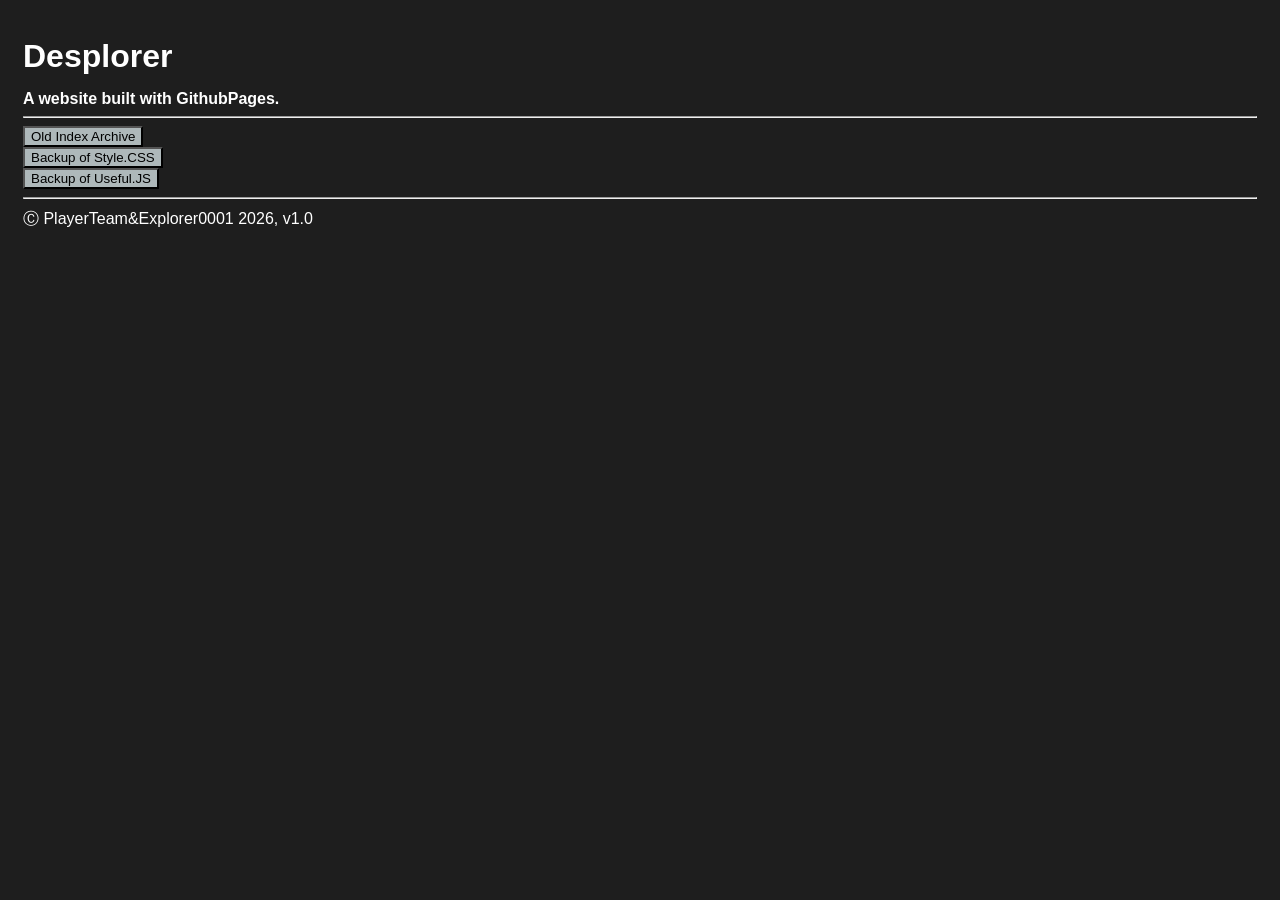
<file: index.html>
<!DOCTYPE html>
  <html lang="zh-cn">
  <head>
    <meta charset="utf-8">
    <title>Desplorer</title>
    <link rel="stylesheet" href="style.css">
  </head>
  <body>
    <div class="bg-img"></div>
    <main>
      <h1>Desplorer</h1>
      <b>A website built with GithubPages. </b>
      <hr>
      <a href="old_index.html"><button>Old Index Archive</button></a>
      <br>
      <a href="style.css"><button>Backup of Style.CSS</button></a>
      <br>
      <a href="useful.js"><button>Backup of Useful.JS</button></a>
      <hr>
      <p>Ⓒ PlayerTeam&Explorer0001 2026, v1.0</p>
    </main>
  </body>
</html>
</file>
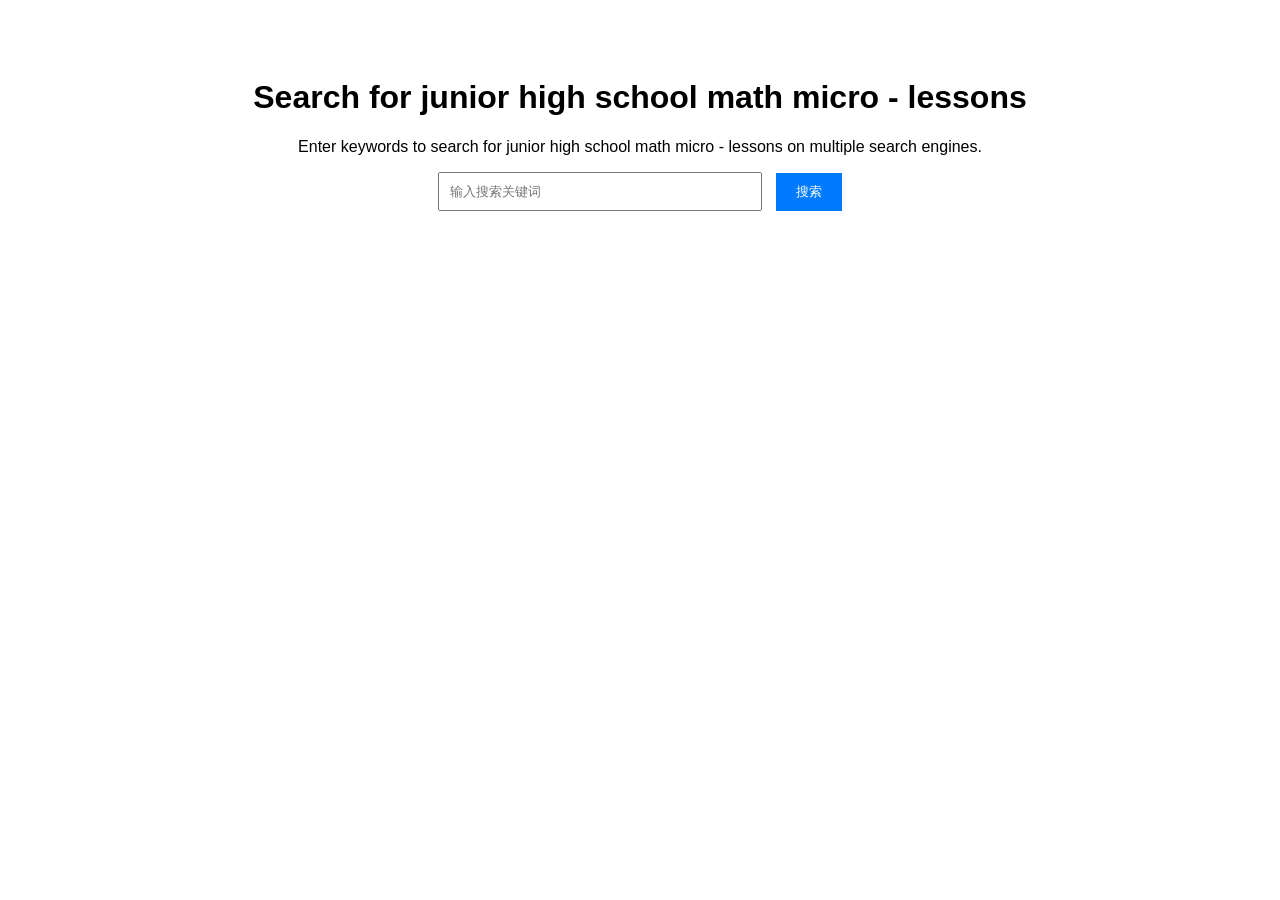
<file: classautosearch3/index.html>
<!DOCTYPE html>
<html lang="zh">

<head>
    <meta charset="UTF-8">
    <meta name="viewport" content="width=device-width, initial-scale=1.0">
    <title>初中数学微课搜索</title>
    <style>
        body {
            font-family: Arial, sans-serif;
            text-align: center;
            padding: 50px;
        }

        input[type="text"] {
            padding: 10px;
            width: 300px;
            margin-right: 10px;
        }

        button {
            padding: 10px 20px;
            background-color: #007BFF;
            color: white;
            border: none;
            cursor: pointer;
        }
    </style>
</head>

<body>
    <h1 id="title"></h1>
    <p id="description"></p>
    <input type="text" id="searchInput" placeholder="输入搜索关键词">
    <button onclick="searchMicroLessons()">搜索</button>

    <script src="script.js"></script>
    <script>
        // 初始化语言
        const lang = navigator.language.split('-')[0];
        loadLanguage(lang);
    </script>
</body>

</html>
</file>
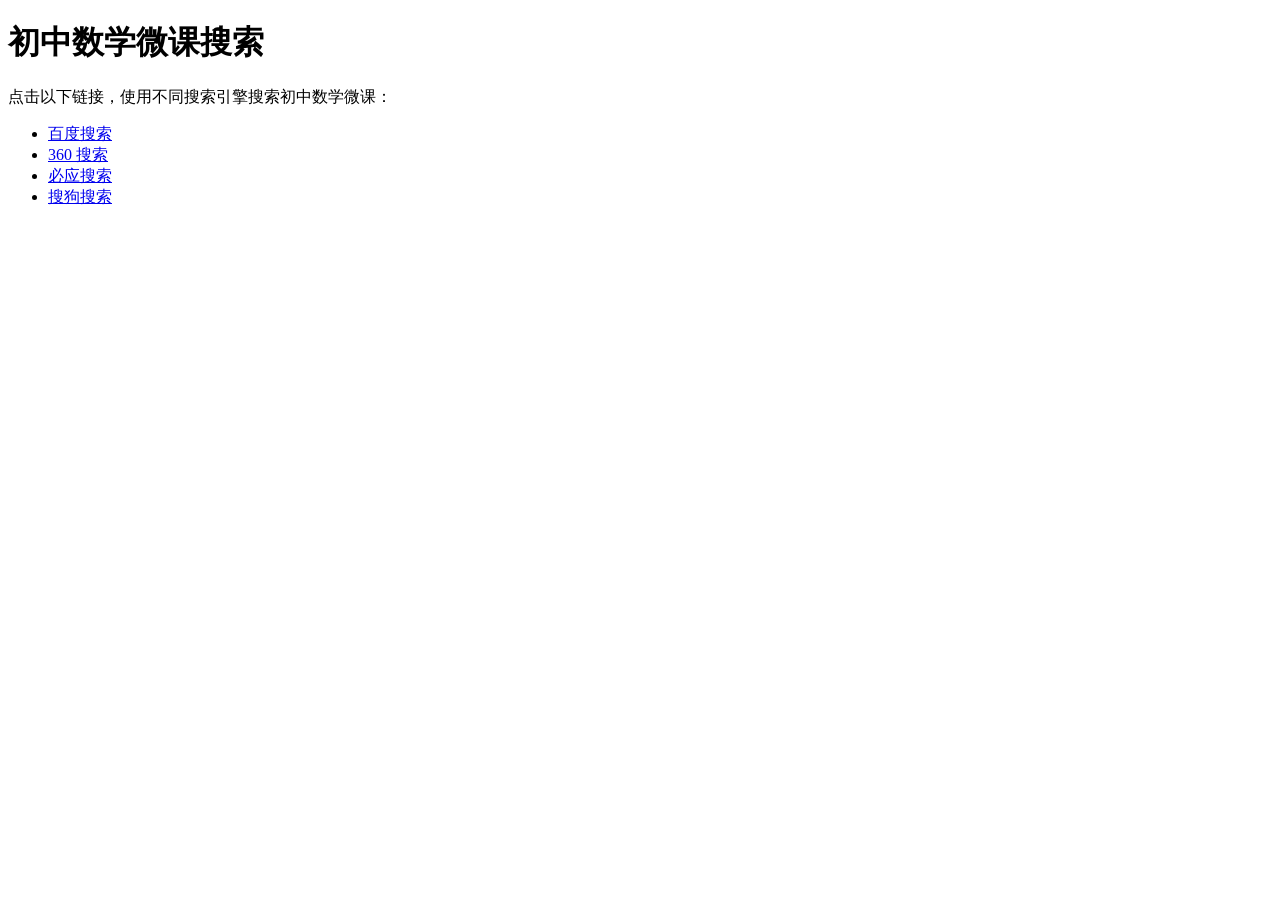
<file: classautosearch1.html>
<!DOCTYPE html>
<html lang="zh-CN">

<head>
    <meta charset="UTF-8">
    <meta name="viewport" content="width=device-width, initial-scale=1.0">
    <title>初中数学微课搜索</title>
</head>

<body>
    <h1>初中数学微课搜索</h1>
    <p>点击以下链接，使用不同搜索引擎搜索初中数学微课：</p>
    <ul>
        <li><a href="https://www.baidu.com/s?wd=初中数学微课">百度搜索</a></li>
        <li><a href="https://www.so.com/s?q=初中数学微课">360 搜索</a></li>
        <li><a href="https://www.bing.com/search?q=初中数学微课">必应搜索</a></li>
        <li><a href="https://www.sogou.com/web?query=初中数学微课">搜狗搜索</a></li>
    </ul>
</body>

</html>
</file>
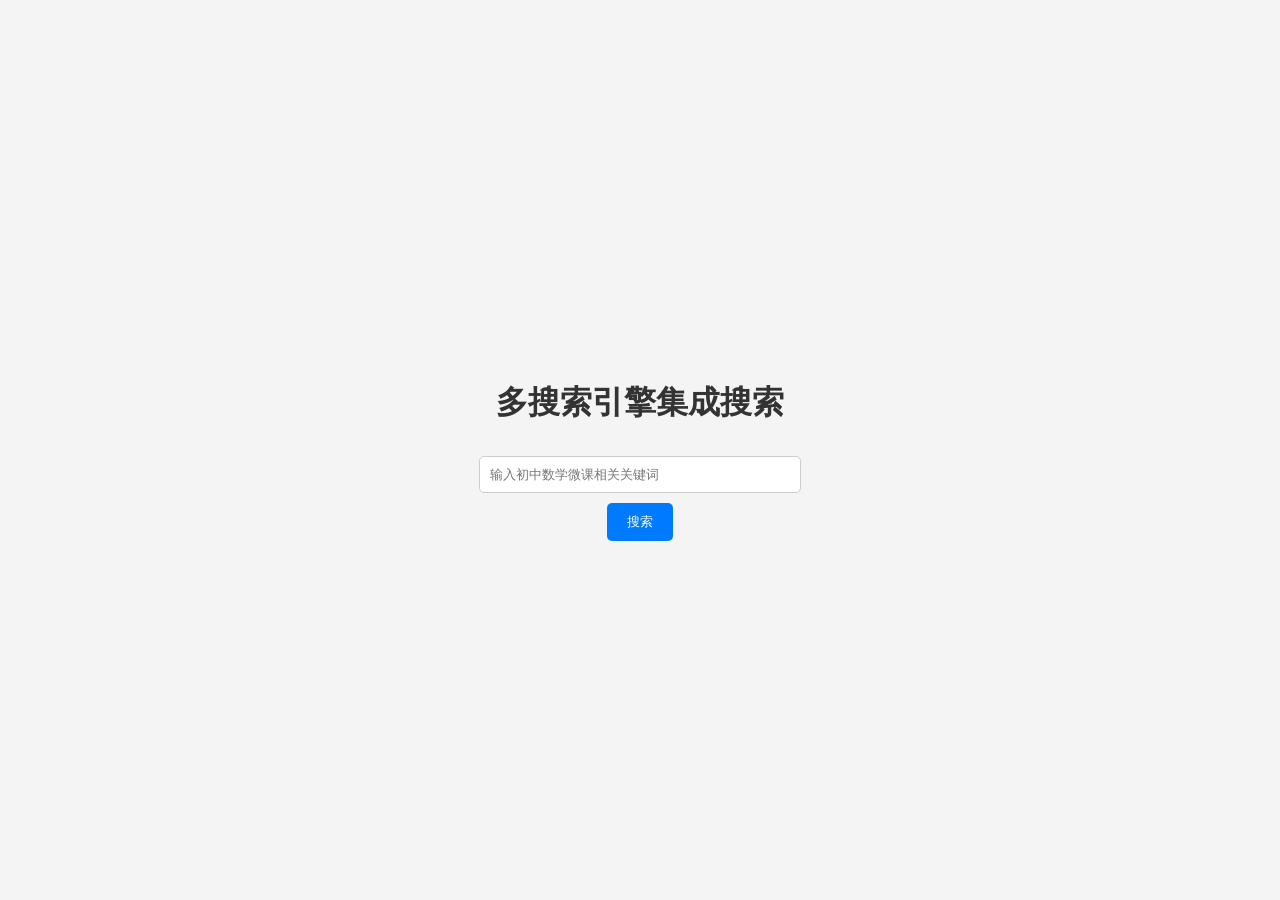
<file: classautosearch2.html>
<!DOCTYPE html>
<html lang="zh-CN">

<head>
    <meta charset="UTF-8">
    <meta name="viewport" content="width=device-width, initial-scale=1.0">
    <title>搜索引擎集成搜索</title>
    <style>
        body {
            font-family: Arial, sans-serif;
            background-color: #f4f4f4;
            display: flex;
            flex-direction: column;
            align-items: center;
            justify-content: center;
            height: 100vh;
            margin: 0;
        }

        h1 {
            color: #333;
        }

        form {
            display: flex;
            flex-direction: column;
            align-items: center;
            width: 300px;
        }

        input[type="text"] {
            width: 100%;
            padding: 10px;
            margin: 10px 0;
            border: 1px solid #ccc;
            border-radius: 5px;
        }

        button {
            padding: 10px 20px;
            background-color: #007BFF;
            color: white;
            border: none;
            border-radius: 5px;
            cursor: pointer;
        }

        button:hover {
            background-color: #0056b3;
        }
    </style>
</head>

<body>
    <h1>多搜索引擎集成搜索</h1>
    <form id="searchForm">
        <input type="text" id="searchInput" placeholder="输入初中数学微课相关关键词">
        <button type="submit">搜索</button>
    </form>

    <script>
        document.getElementById('searchForm').addEventListener('submit', function (e) {
            e.preventDefault();
            const keyword = document.getElementById('searchInput').value;
            if (keyword) {
                const encodedKeyword = encodeURIComponent(keyword);
                const searchEngines = [
                    { name: 'baidu', url: `https://www.baidu.com/s?wd=${encodedKeyword}` },
                    { name: '360', url: `https://www.so.com/s?q=${encodedKeyword}` },
                    { name: 'bing', url: `https://www.bing.com/search?q=${encodedKeyword}` },
                    { name: 'sogou', url: `https://www.sogou.com/web?query=${encodedKeyword}` }
                ];
                searchEngines.forEach(engine => {
                    window.open(engine.url, '_blank');
                });
            }
        });
    </script>
</body>

</html>
</file>
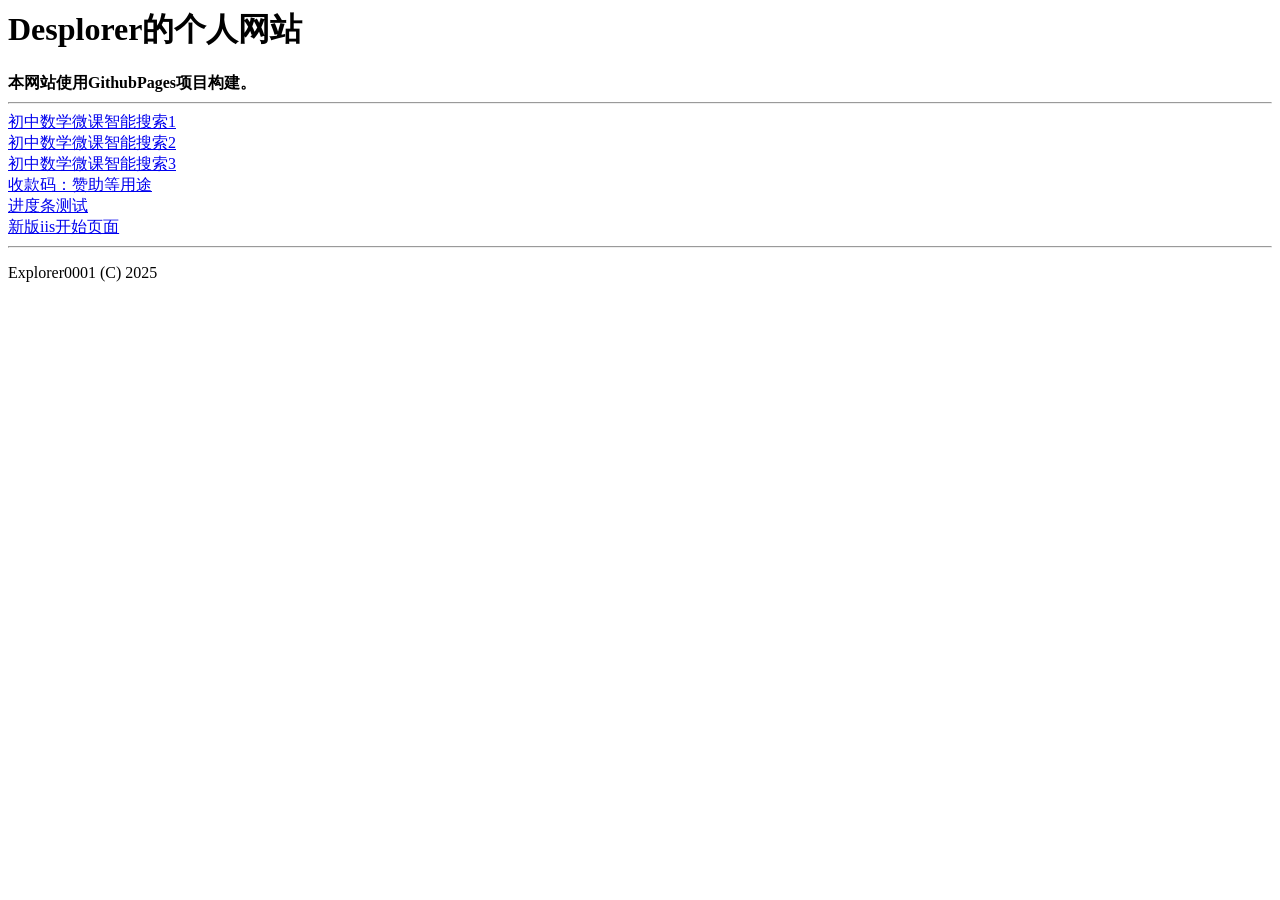
<file: old_index.html>
<html lang="zh-cn">
    <head>
        <meta charset="utf-8">
        <title>DesplorerGithubPages</title>
    </head>
    <body>
        <main>
            <h1>Desplorer的个人网站</h1>
            <b href>本网站使用GithubPages项目构建。</b>
            <hr>
            <a href="classautosearch1.html">初中数学微课智能搜索1</a>
            <br>
            <a href="classautosearch2.html">初中数学微课智能搜索2</a>
            <br>
            <a href="classautosearch3/index.html">初中数学微课智能搜索3</a>
            <br>
            <a href="pay_qr_code.html">收款码：赞助等用途</a>
            <br>
            <a href="progress_bar/progress_bar.html">进度条测试</a>
            <br>
            <a href="iisstart/iisstart.htm">新版iis开始页面</a>
            <hr>
            <p>Explorer0001 (C) 2025</p>
        </main>
    </body>
</html>
</file>
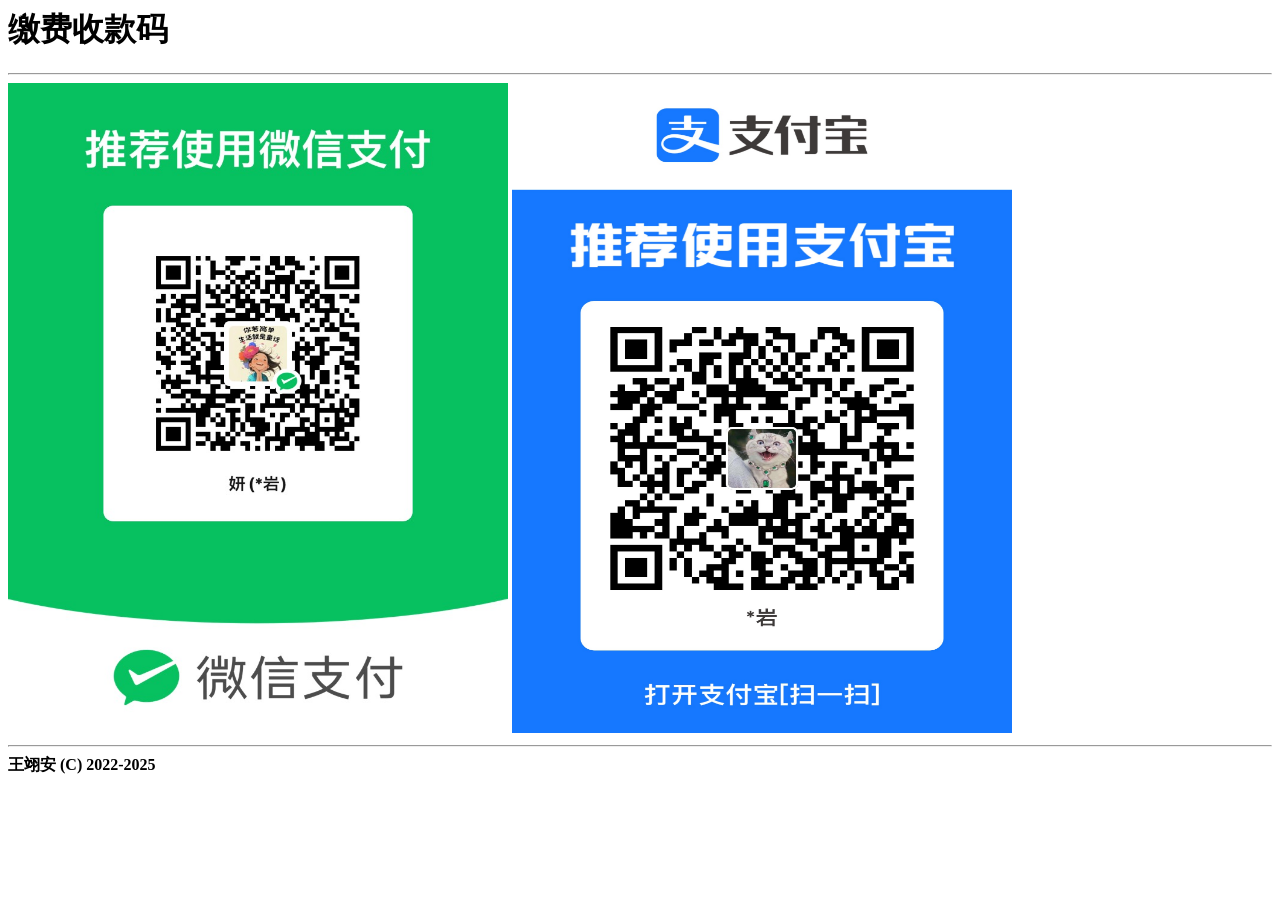
<file: pay_qr_code.html>
<html lang="zh-cn">
  <head>
    <meta charset="utf-8">
  </head>
  <body>
    <main>
      <h1>缴费收款码</h1>
      <hr>
      <img src="pay_qr_code/wechat.jpg" alt="微信支付" width="500" height="650">
      <img src="pay_qr_code/alipay.jpg" alt="支付宝支付" width="500" height="650">
      <hr>
      <b href>王翊安 (C) 2022-2025</b>
    </main>
  </body>
</html>
</file>
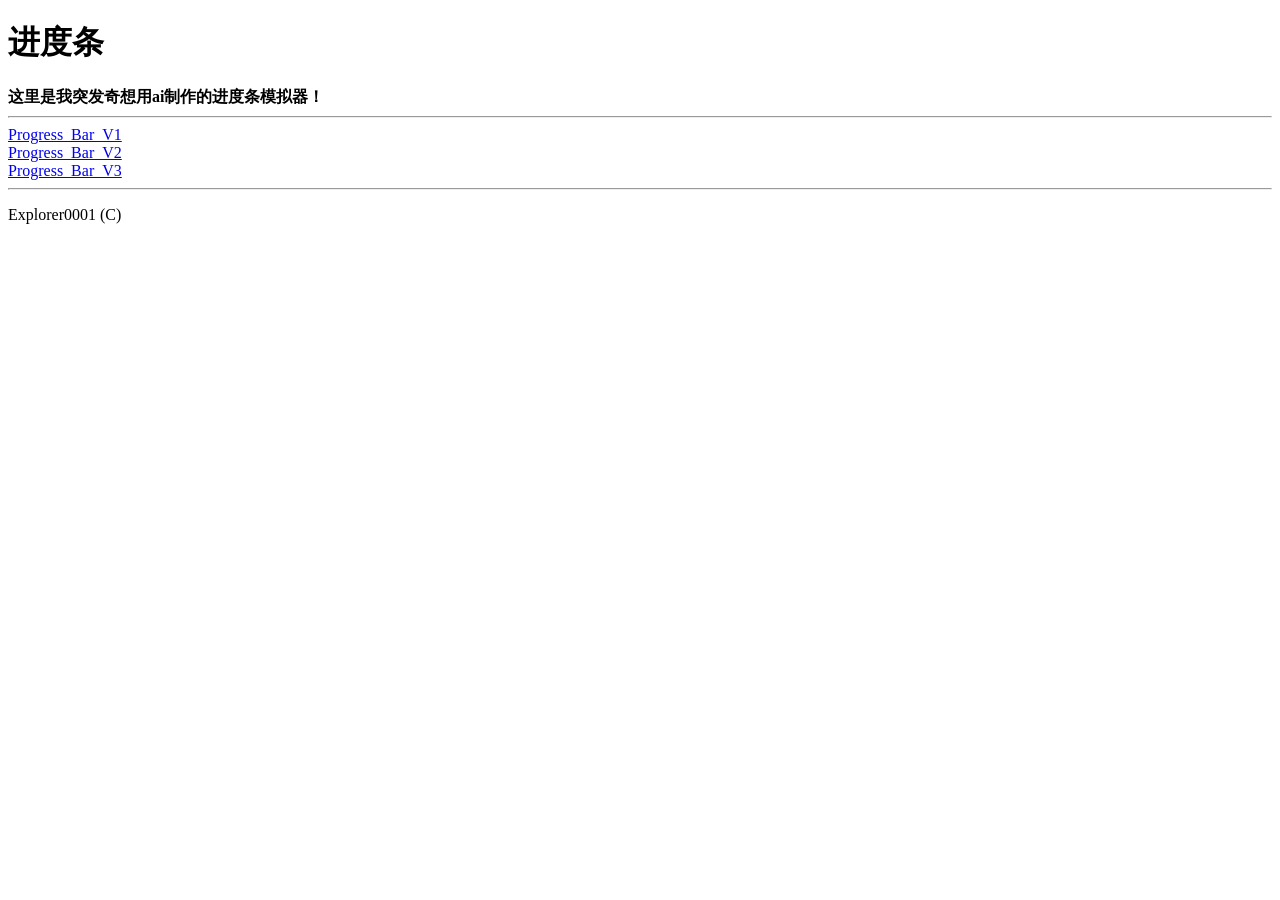
<file: progress_bar.html>
<!DOCTYPE html>
<html lang="zh-cn">
    <head>
        <meta charset="utf-8">
    </head>
    <body>
        <main>
            <h1>进度条</h1>
            <b href>这里是我突发奇想用ai制作的进度条模拟器！</b>
            <hr>
            <a href="v1.html">Progress_Bar_V1</a>
            <br>
            <a href="v2.html">Progress_Bar_V2</a>
            <br>
            <a href="v3.html">Progress_Bar_V3</a>
            <hr>
            <p>Explorer0001 (C)</p>
        </main>
    </body>
</html>
</file>
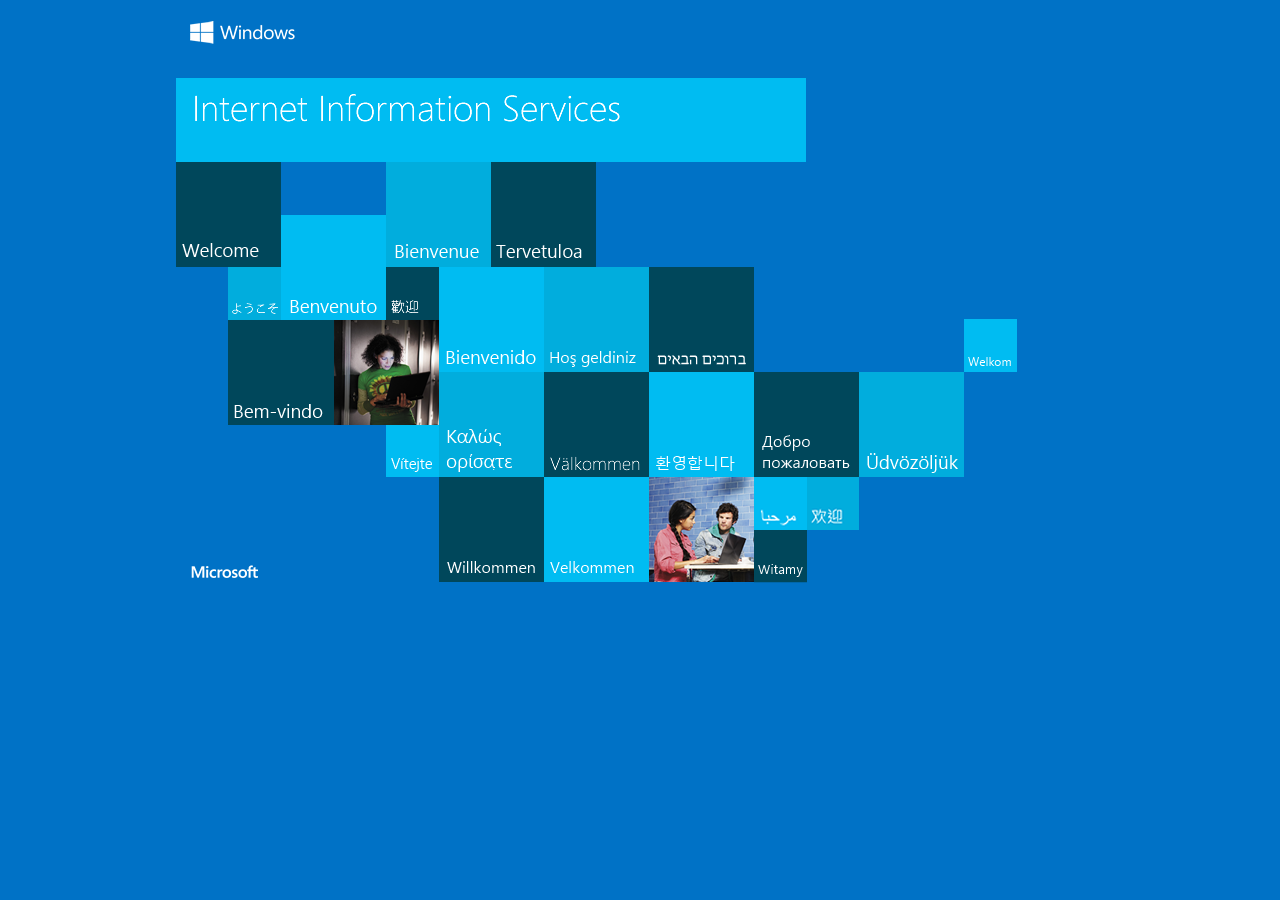
<file: iisstart/iisstart.htm>
<!DOCTYPE html PUBLIC "-//W3C//DTD XHTML 1.0 Strict//EN" "http://www.w3.org/TR/xhtml1/DTD/xhtml1-strict.dtd">
<html xmlns="http://www.w3.org/1999/xhtml">
<head>
<meta http-equiv="Content-Type" content="text/html; charset=iso-8859-1" />
<title>IIS Windows</title>
<style type="text/css">
<!--
body {
	color:#000000;
	background-color:#0072C6;
	margin:0;
}

#container {
	margin-left:auto;
	margin-right:auto;
	text-align:center;
	}

a img {
	border:none;
}

-->
</style>
</head>
<body>
<div id="container">
<a href="http://go.microsoft.com/fwlink/?linkid=66138&amp;clcid=0x409"><img src="iisstart.png" alt="IIS" width="960" height="600" /></a>
</div>
</body>
</html>
</file>
<file: style.css>
* {
	box-sizing: border-box;
	outline: none;
}

a {
	color: rgb(255, 166, 23);
	text-decoration: none;
	transition: 0.25s;
}

button {
	background-color: rgb(174, 184, 186);
	text-decoration: none;
	transition: 0.25s;
}

button:hover {
	filter: brightness(1.2);
	color: rgb(255, 157, 0)
}

button:active {
	filter: brightness(0.8);
	color: rgb(255, 0, 0)
}

a:hover {
	filter: brightness(1.2);
}

a:active {
	filter: brightness(0.8);
}

body {
	background-color: rgb(30, 30, 30);
	color: white;
	font-family: Helvetica, sans-serif;
	margin: 8px;
}

footer {
	color: rgba(255, 255, 255, 0.6);
	font-size: small;
	padding: 15px;
}

header {
	-webkit-backdrop-filter: blur(30px) saturate(1.5);
	backdrop-filter: blur(30px) saturate(1.5);
	background-color: rgba(255, 255, 255, 0.1);
	border-radius: 10px;
	box-shadow: 0 5px 10px rgba(0, 0, 0, 0.3);
	padding: 12px 15px;
}

h1 {
	margin: 15px 0;
}

main {
	padding: 15px;
}

p {
	margin: 10px 0;
}

.bg-img {
	background-attachment: fixed;
	background-image: url("https://wmimg.com/i/2117/2026/04/69d372130dec3.jpeg");
	background-position: center;
	background-repeat: no-repeat;
	background-size: cover;
	height: 100%;
	left: 0;
	opacity: 0.5;
	position: fixed;
	top: 0;
	transform: scale(1.1);
	width: 100%;
	z-index: -1;
}
</file>
